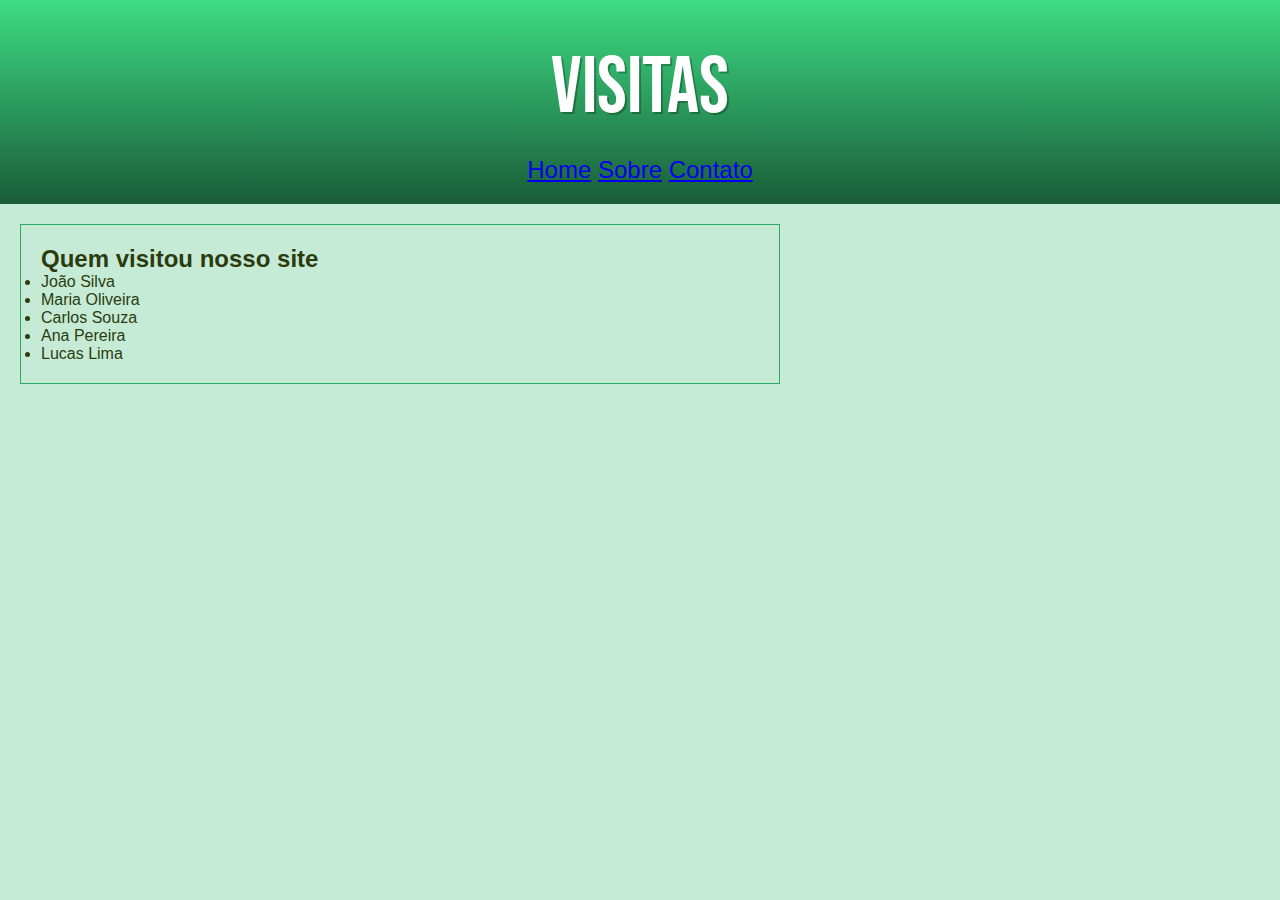
<file: conteudo/index.html>
<!DOCTYPE html>
<html lang="pt-br">
<head>
    <meta charset="UTF-8">
    <meta name="viewport" content="width=device-width, initial-scale=1.0">
    <link rel="stylesheet" href="estilo/style.css">
    <title>Visitas</title>
</head>
<body>
    <header>
        <h1>Visitas</h1>
        <nav>
            <a href="../desafio=10.html">Home</a>
            <a href="sobre.html">Sobre</a>
            <a href="contato.html">Contato</a>
        </nav>
    </header>
    <main>
        <h2>Quem visitou nosso site</h2>
        <ul>
            <li>João Silva</li>
            <li>Maria Oliveira</li>
            <li>Carlos Souza</li>
            <li>Ana Pereira</li>
            <li>Lucas Lima</li>
        </ul>
    </main>
</body>
</html>
</file>
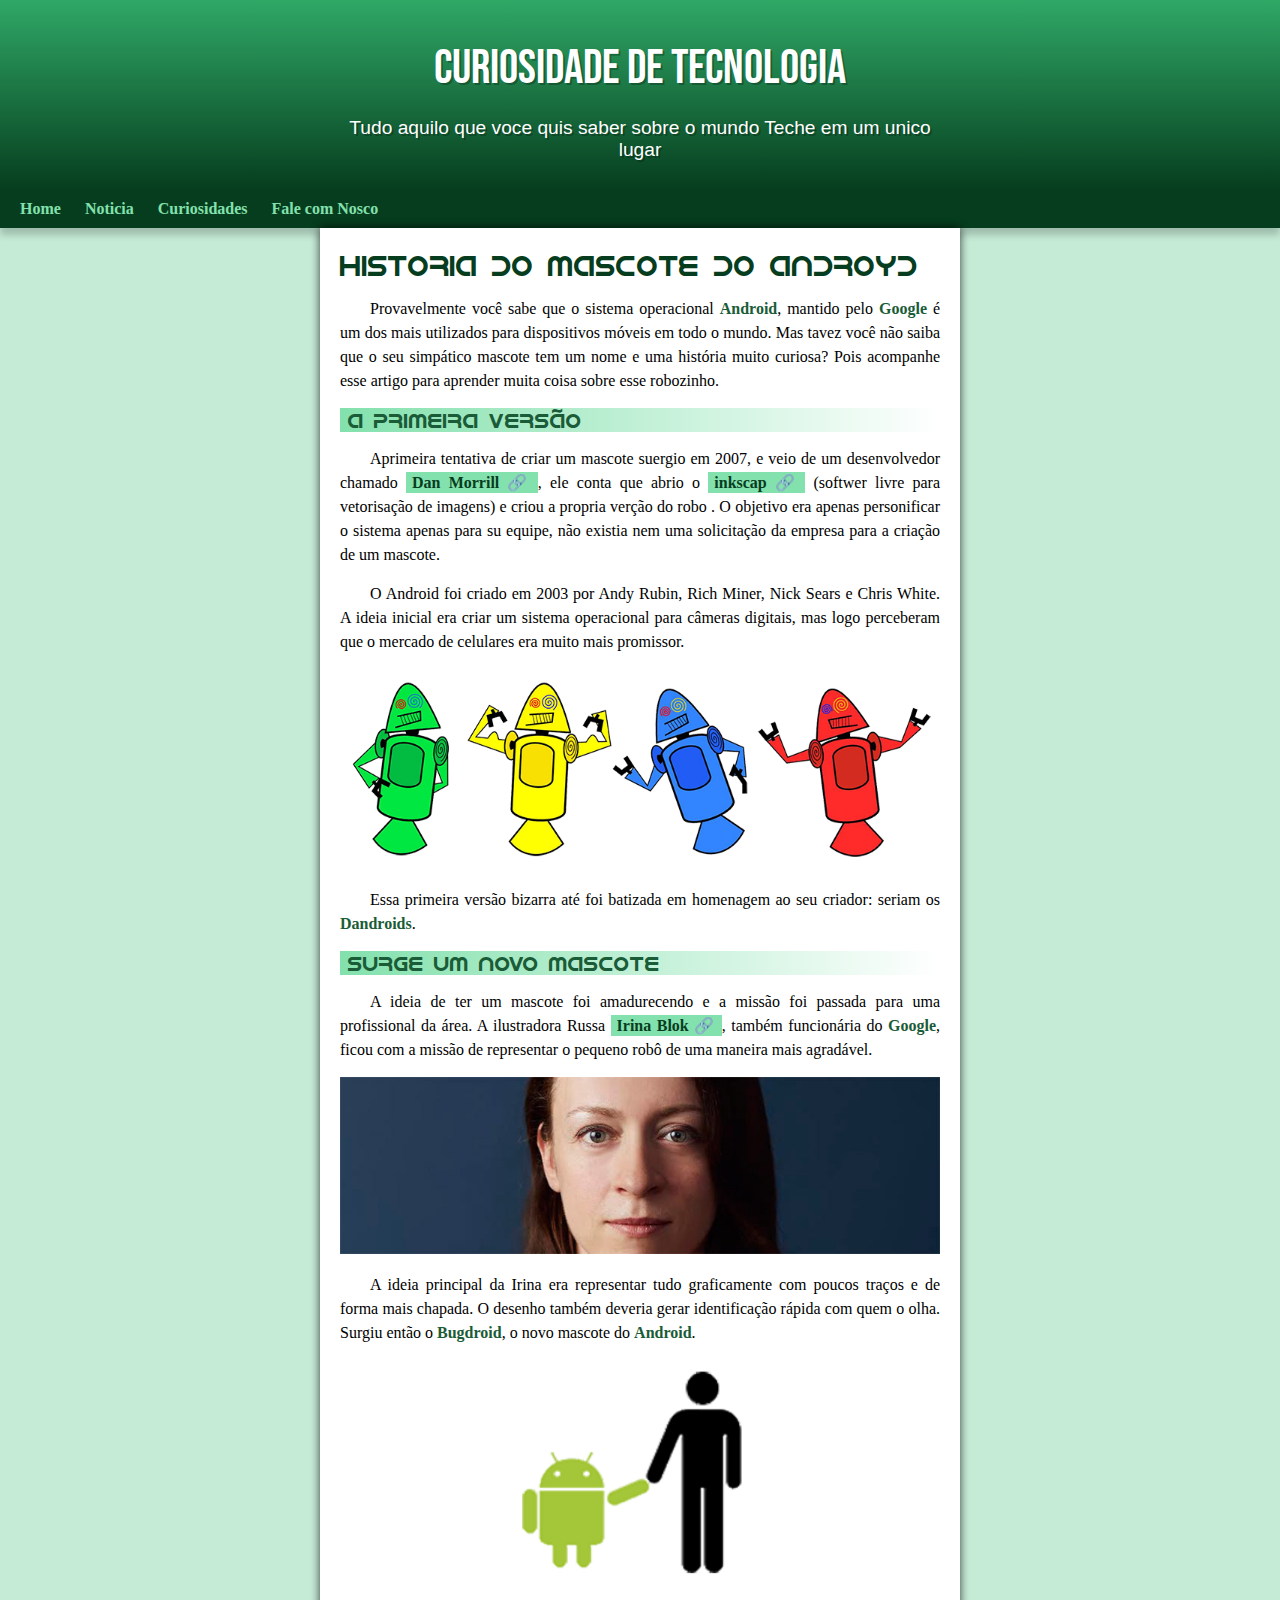
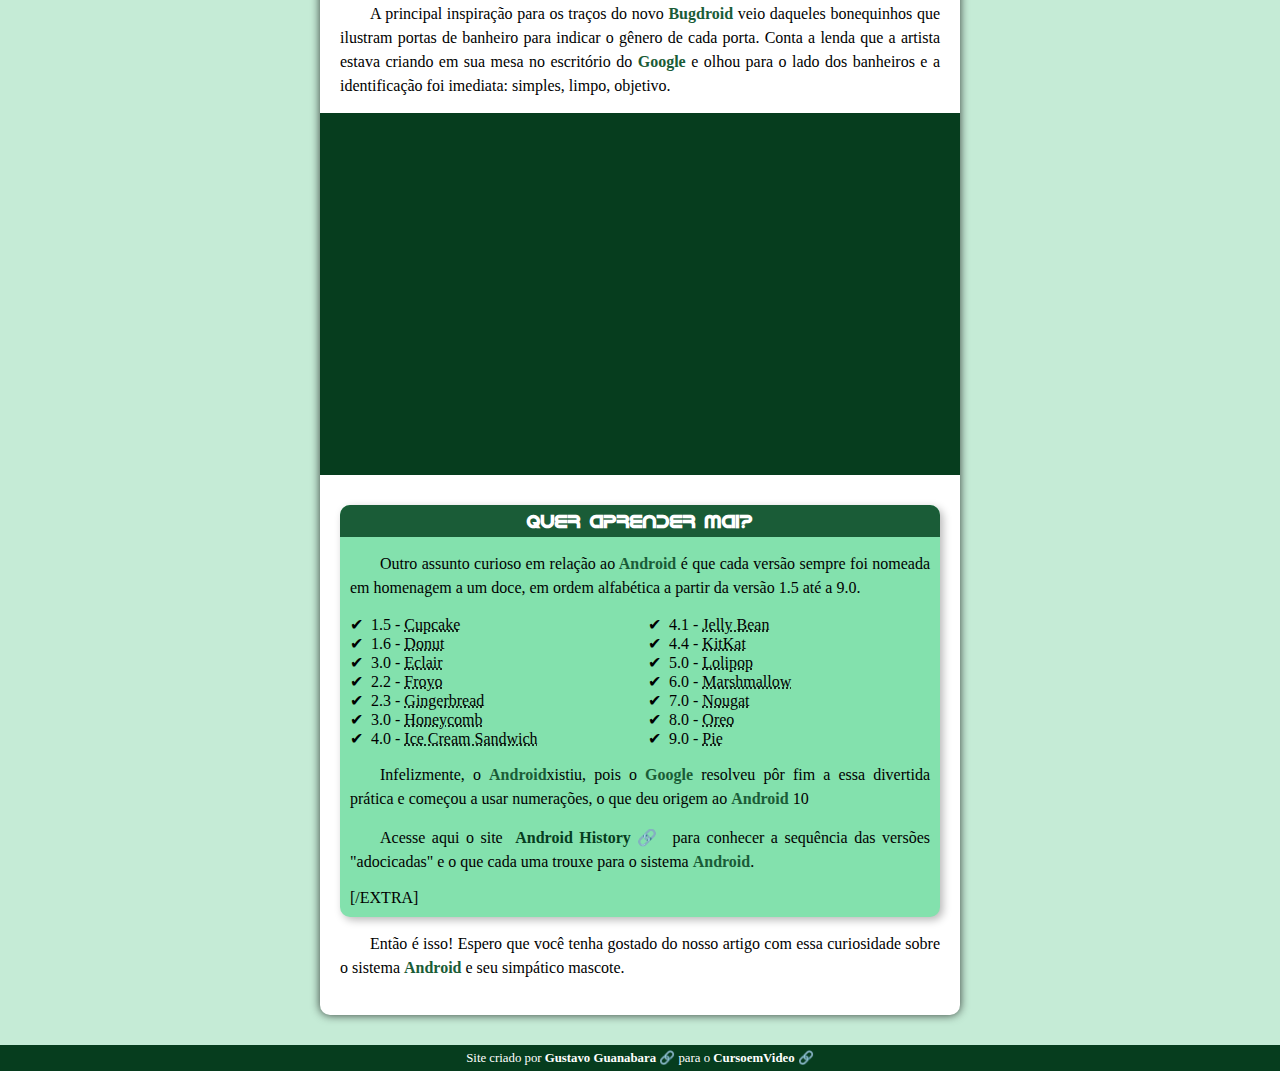
<file: desafio=10.html>
<!DOCTYPE html>
<html lang="pt-br">
<head>
    <meta charset="UTF-8">
    <meta name="viewport" content="width=device-width, initial-scale=1.0">
    <title>Como surgio o mascote do Android</title>
    <link rel="shortcut icon" href="imagens/favicon.ico" type="image/x-icon">
    <link rel="stylesheet" href="estilo/style.css">

</head>
<body>
    <header>
        <h1>Curiosidade de tecnologia</h1>
        <p>Tudo aquilo que voce quis saber sobre o mundo Teche em um unico lugar</p>
    </header>
    <nav>
        <a href="#">Home</a>
        <a href="#">Noticia</a>
        <a href="#">Curiosidades</a>
        <a href="#">Fale com Nosco</a>
    </nav>
    <main>
        <article>
            <h1>Historia do mascote do androyd</h1>
            
        <p>Provavelmente você sabe que o sistema operacional <strong>Android</strong>, mantido pelo <strong>Google</strong> é um dos mais utilizados para dispositivos móveis em todo o mundo. Mas tavez você não saiba que o seu simpático mascote tem um nome e uma história muito curiosa? Pois acompanhe esse artigo para aprender muita coisa sobre esse robozinho.</p>

        <h2>A primeira versão</h2>

        <p>
            Aprimeira tentativa de criar um mascote suergio em 2007, e veio de um desenvolvedor chamado <a href="https://androidcommunity.com/dan-morrill-shows-us-the-android-mascot-that-almost-was-20130103/" class="externo">Dan Morrill</a>, ele conta que abrio o <a href="https://inkscape.org/pt-br/" class="externo">inkscap</a> (softwer livre para vetorisação de imagens) e criou a propria verção do robo . O objetivo era apenas personificar o sistema apenas para su equipe, não existia nem uma solicitação da empresa para a criação de um mascote. 
        </p>

        <p>O Android foi criado em 2003 por Andy Rubin, Rich Miner, Nick Sears e Chris White. A ideia inicial era criar um sistema operacional para câmeras digitais, mas logo perceberam que o mercado de celulares era muito mais promissor.</p>

        <picture>
            <source media="(max-width: 670px)" srcset="imagens/dan-droids-pq.png">
            <img src="imagens/dan-droids.png" alt="Primeiro mascote go Android">
        </picture>
        <p>
    
            Essa primeira versão bizarra até foi batizada em homenagem ao seu criador: seriam os <strong>Dandroids</strong>.
         </p>

        <h2>Surge um novo mascote</h2>

        <p>A ideia de ter um mascote foi amadurecendo e a missão foi passada para uma profissional da área. A ilustradora Russa <a href="https://www.irinablok.com/android" class="externo">Irina Blok</a>, também funcionária do <strong>Google</strong>, ficou com a missão de representar o pequeno robô de uma maneira mais agradável.</p>

        <picture>
            <source media="(max-width: 670px)" srcset="imagens/irina-blok-pq.jpg">
            <img src="imagens/irina-blok.jpg" alt="Irina Blok, criadora do Bogdoid">
        </picture>

        <p>A ideia principal da Irina era representar tudo graficamente com poucos traços e de forma mais chapada. O desenho também deveria gerar identificação rápida com quem o olha. Surgiu então o<strong> Bugdroid</strong>, o novo mascote do <strong>Android</strong>.</p>

        <img src="imagens/bugdroid.png" class="pequena" alt="Bogdroid">

        <p>A principal inspiração para os traços do novo <strong>Bugdroid</strong> veio daqueles bonequinhos que ilustram portas de banheiro para indicar o gênero de cada porta. Conta a lenda que a artista estava criando em sua mesa no escritório do <strong>Google</strong>
             e olhou para o lado dos banheiros e a identificação foi imediata: simples, limpo, objetivo.</p>

        <div class="video">
            <iframe width="560" height="315" src="https://www.youtube.com/embed/l2UDgpLz20M?si=zpYw3JzH_7djTEYL" title="YouTube video player" frameborder="0" allow="accelerometer; autoplay; clipboard-write; encrypted-media; gyroscope; picture-in-picture; web-share" referrerpolicy="strict-origin-when-cross-origin" allowfullscreen>
            </iframe>
        </div>
        
        <aside>
            
                <h3>Quer aprender mai?</h3>

                <p>Outro assunto curioso em relação ao<strong> Android</strong> é que cada versão sempre foi nomeada em homenagem a um doce, em ordem alfabética a partir da versão 1.5 até a 9.0.</p>

                <ul>
                    <li>1.5 - <abbr title="Bolo de Copo">Cupcake</abbr></li>
                    <li>1.6 - <abbr title="Rosquinha"> Donut</abbr></li>
                    <li>3.0 - <abbr title="Bomba">Eclair</abbr></li>
                    <li>2.2 - <abbr title="Yogurte Congelado">Froyo</abbr></li>
                    <li>2.3 - <abbr title="Biscoito de Gengibre">Gingerbread</abbr></li>
                    <li>3.0 - <abbr title="Favo de Mel">Honeycomb</abbr></li>
                    <li>4.0 - <abbr title="Sandwich de Sorvete">Ice Cream Sandwich</abbr></li>
                    <li>4.1 - <abbr title="Jujuba">Jelly Bean</abbr></li>
                    <li>4.4 - <abbr title="Kitkat">KitKat</abbr></li>
                    <li>5.0 - <abbr title="Pirulito">Lolipop</abbr></li>
                    <li>6.0 - <abbr title="Marshmallow">Marshmallow</abbr></li>
                    <li>7.0 - <abbr title="Torrone">Nougat</abbr></li>
                    <li>8.0 - <abbr title="Oreo">Oreo</abbr></li>
                    <li>9.0 - <abbr title="Torta"> Pie</abbr></li>
                </ul>

                <p>
                    Infelizmente, o <strong>Android</strong>xistiu, pois o <strong>Google</strong> resolveu pôr fim a essa divertida prática e começou a usar numerações, o que deu origem ao <strong>Android</strong> 10</p>

                    <p>Acesse aqui o site <a href="https://www.android.com/intl/en_uk/history/#/donut" class="externo">Android History</a> para conhecer a sequência das versões "adocicadas" e o que cada uma trouxe para o sistema <strong>Android</strong>.</p>
                
                [/EXTRA]
        </aside>
       

        <p>Então é isso! Espero que você tenha gostado do nosso artigo com essa curiosidade sobre o sistema <strong>Android</strong> e seu simpático mascote.</p> 
         
        </article>
    </main>
    <footer>
        <p>Site criado por<a href="https://gustavoguanabara.github.io" class="externo"> Gustavo Guanabara</a> para o <a href="https://www.Youtube.com/cursoemvideo" class="externo">CursoemVideo</a></p> 
    </footer>
 
</body>
</html>
</file>
<file: conteudo/estilo/style.css>
@charset "utf-8";
@import url('https://fonts.googleapis.com/css2?family=Bebas+Neue&display=swap');
@font-face {
    font-family: 'Adroid';
    src: url('../fontes/idroid.otf') format('truetype');
    font-weight: normal;
}
* {
   margin: 0;
   padding: 0;
}
:root {
    --cor0: #c5ebd6;
    --cor1: #83e1ad;
    --cor2: #3ddc84;
    --cor3: #2fa866;
    --cor4: #1a5c37;
    --cor5: #063d1e;

    --fonte-padrao: Arial, Verdana, Helvetica, sans-seif;
    --fonte-destaque: 'Bebas Neue', cursive;
    --fonte-android: 'Adroid', cursive;
}
body {
    font-family: Arial, Helvetica, sans-serif;
     background-color: var(--cor0);
}
header {
    background-image: linear-gradient(to bottom, var(--cor2), var(--cor4));
    background-color: var(--cor4);
    min-height: 150px;
    text-align: center;
    padding-top: 40px;
}
header > h1 {
    color: white;
    font-family: var(--fonte-destaque);
    font-size: 5em;
    font-weight: normal;
    margin-bottom: 20px;
    text-shadow: 2px 2px 0px rgba(0, 0, 0, 0.267);
}
header > nav {
    padding-bottom: 20px;
    font-size: 1.5em;
    text-decoration: none;
    color: var(--cor4);
}
main {
    padding: 20px;
    background: 50px;
    color: rgb(44, 59, 14);
    margin: 20px 500px 20px 20px;
    border: 1px solid var(--cor3);
}
</file>
<file: estilo/style.css>
@charset "utf-8";
@import url('https://fonts.googleapis.com/css2?family=Bebas+Neue&display=swap'); 
/*
@import url('https://fonts.googleapis.com/css2?family=Atkinson+Hyperlegible+Mono:ital,wght@0,200..800;1,200..800&family=Bebas+Neue&family=Kaushan+Script&   family=Playwrite+HU:wght@100..400&display=swap');
*/
@font-face {
    font-family: 'Adroid';
    src: url('../fontes/idroid.otf') format('truetype'); 
    font-weight: normal;
}
:root {
   --cor0: #c5ebd6;
   --cor1: #83e1ad;
   --cor2: #3ddc84;
   --cor3: #2fa866;
   --cor4: #1a5c37;
   --cor5: #063d1e;

   --fonte-padrao: Arial, Verdana, Helvetica, sans-seif;
   --fonte-destaque: 'Bebas Neue', cursive; 
   --fonte-android: 'Adroid', cursive;    
}
* {
    margin: 0;
    padding: 0;  
}
body {
    background-color: var(--cor0);
    font-family: var(--fonet-padrao);
}
a.externo::after {
    content: '\00A0\1F517';
   
}
header {
    background-image: linear-gradient(to bottom, var(--cor3), var(--cor5));
    background-color: var(--cor4);
    min-height: 150px;
    text-align: center;
    padding-top: 40px;
     
}
header > h1 {
    color: white;
    font-family: var(--fonte-destaque);
    font-size: 3em;
    font-weight: normal;
    margin-bottom: 20px;
    text-shadow: 2px 2px 0px rgba(0, 0, 0, 0.267);
}
header > p {
    font-family: var(--fonte-padrao);
    font-size: 1.2em;
    color:white;
    max-width: 600px;
    padding-right: 10px;
    padding-left: 10px;
    margin: auto;
    margin-bottom: 20px;
    text-shadow: 2px 2px 0px rgba(0, 0, 0, 0.267);
}
nav {
  background-color: var(--cor5);
   padding: 10px;
   box-shadow: 0px 7px 7px rgba(0, 0, 0, 0.192);
}
nav > a {
    color: var(--cor1);
    text-decoration: none;
    border-radius: 5px;
    padding: 10px;
    font-weight: bold;
    transition-duration: .5s;
}
nav > a:hover {
    background-color: var(--cor3);
    color: var(--cor5);
   
}    
main {
    min-width: 300px;
    max-width: 600px;
    padding: 20px;
    margin: auto;
    margin-bottom: 30px;
    background-color: white;
    box-shadow: 0px 0px 10px rgba(0, 0, 0, 0.744);
    border-bottom-left-radius: 10px;
    border-bottom-right-radius: 10px;
}
main h1 {
    color: var(--cor5);
    font-family: var(--fonte-android);
    font-weight: normal;
    font-size: 1.8em;
}
main h2 {
    font-family: var(--fonte-android);
    color: var(--cor4);
    font-size: 1.3em;
    font-weight: normal;
    background-image: linear-gradient(to right, var(--cor1), transparent);
    text-indent: 8px;
}
main p {
    margin: 15px 0px;
    text-align: justify;
    text-indent: 30px;
    font-size: 1em;
    line-height: 1.5em;
}
main strong {
    color: var(--cor4);
    font-weight: bolder;
}
main a {
    text-decoration: none;
    font-weight: bold;
    color: var(--cor5);
    background-color: var(--cor1);
    padding: 2px 6px;
}
main a:hover {
    text-decoration: underline;
    color: var(--cor4);     
}     
main img {
    width: 100%;
} 
main img.pequena {
    max-width: 350px;
    display: block;
    margin: auto;
}
div.video {
    background-color: var(--cor5);
    margin: 0px -20px 30px -20px;
    padding: 20px;
    padding-bottom: 57%;
    position: relative;
}
div.video > iframe {
    position: absolute;
    top: 5%;
    left: 5%;
    width: 90%;
    height: 90%;
}
aside {
    background-color: var(--cor1);
    padding: 10px;
    border-radius: 10px;
    box-shadow: 3px 3px 8px rgba(0, 0, 0, 0.281);
}
aside > h3 {
    font-family: var(--fonte-android);
    background-color: var(--cor4);
    color: white;
    padding: 5px;
    text-align: center;
    border-radius: 10px 10px 0px 0px;
    margin: -10px -10px 0px -10px;
   
}
aside > ul {
    list-style: '\2714\00A0\00A0';
    list-style-position: inside;
    columns: 2;
}   
footer {
    background-color: var(--cor5);
    color: white;
    text-align: center;
    font-size: 0.8em;
    padding: 5px;
}
footer a {
    color: white;
    font-weight: bold;
    text-decoration: none;
}
footer a:hover {
    text-decoration: underline;
    color: var(--cor1);
}
</file>
